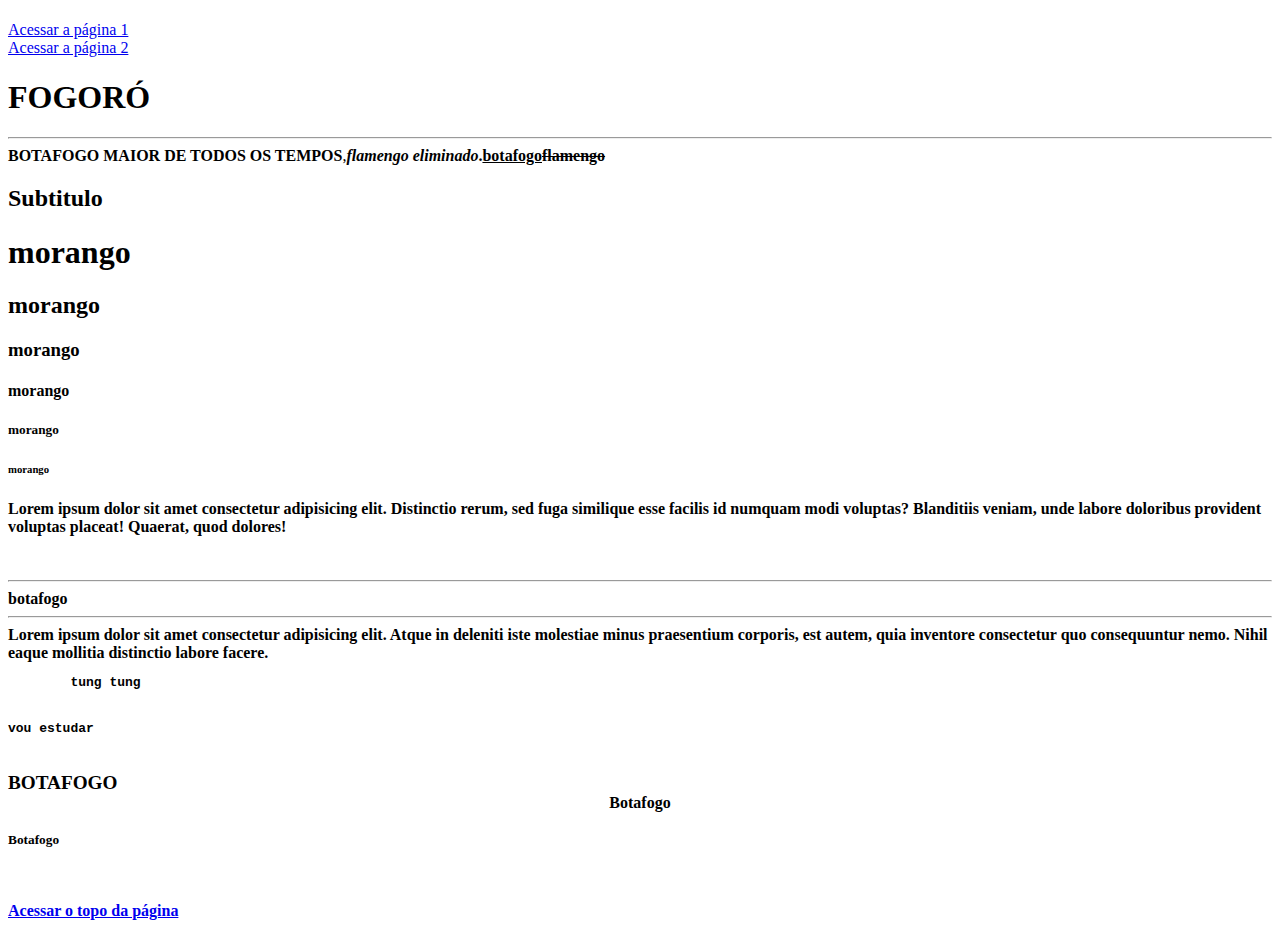
<file: index.html>
<!DOCTYPE html>
<html lang="en">
<head>
    <meta charset="UTF-8">
    <meta name="viewport" content="width=device-width, initial-scale=1.0">
    <title><meu primeiro site></www></title>
</head>
<body>
      <!--Âncora-->
      <h1 id="SecaoAncora"></h1>
  
  <!--Transição de página-->
      <a href="./paginas/pagina1.html" target="_blank">
        Acessar a página 1
      </a>
      <br>
      <a href="./paginas/pagina2.html" target="_blank">
        Acessar a página 2
      </a>
      <!--Elementos de texto-->
    <p><h1>FOGORÓ</h1> <hr><b>BOTAFOGO MAIOR DE TODOS OS TEMPOS</b>,<b><i>flamengo eliminado</i><b>.<u>botafogo</u><del>flamengo</del>
      </p>
      <h2>Subtitulo</h2>

    <!--Hierarquia-->
    <h1>morango</h1>
    <h2>morango</h2>
    <h3>morango</h3>
    <h4>morango</h4>
    <h5>morango</h5>
    <h6>morango</h6>
    <!--Quebra de linha-->
    Lorem ipsum dolor sit amet consectetur adipisicing elit. Distinctio rerum, sed fuga similique esse facilis id numquam modi voluptas? Blanditiis veniam, unde labore doloribus provident voluptas placeat! Quaerat, quod dolores!
    <br/>
    <br/>
    <br/>
    <hr>botafogo<hr>
    Lorem ipsum dolor sit amet consectetur adipisicing elit. Atque in deleniti iste molestiae minus praesentium corporis, est autem, quia inventore consectetur quo consequuntur nemo. Nihil eaque mollitia distinctio labore facere.
    <!--Código de programção-->
    <pre>
        tung tung   
    </pre>
    <code>
        vou estudar
    </code>
    <br/>
    <br/>
    <br/>
    <big>BOTAFOGO</big>
    <br>
    <center>Botafogo</center>
    <br>
    <small>Botafogo</small>
    <br>
    <br>
    <br>
    <br>
    <a href="#SecaoAncora">Acessar o topo da página</a>

</body>
</html>
</file>
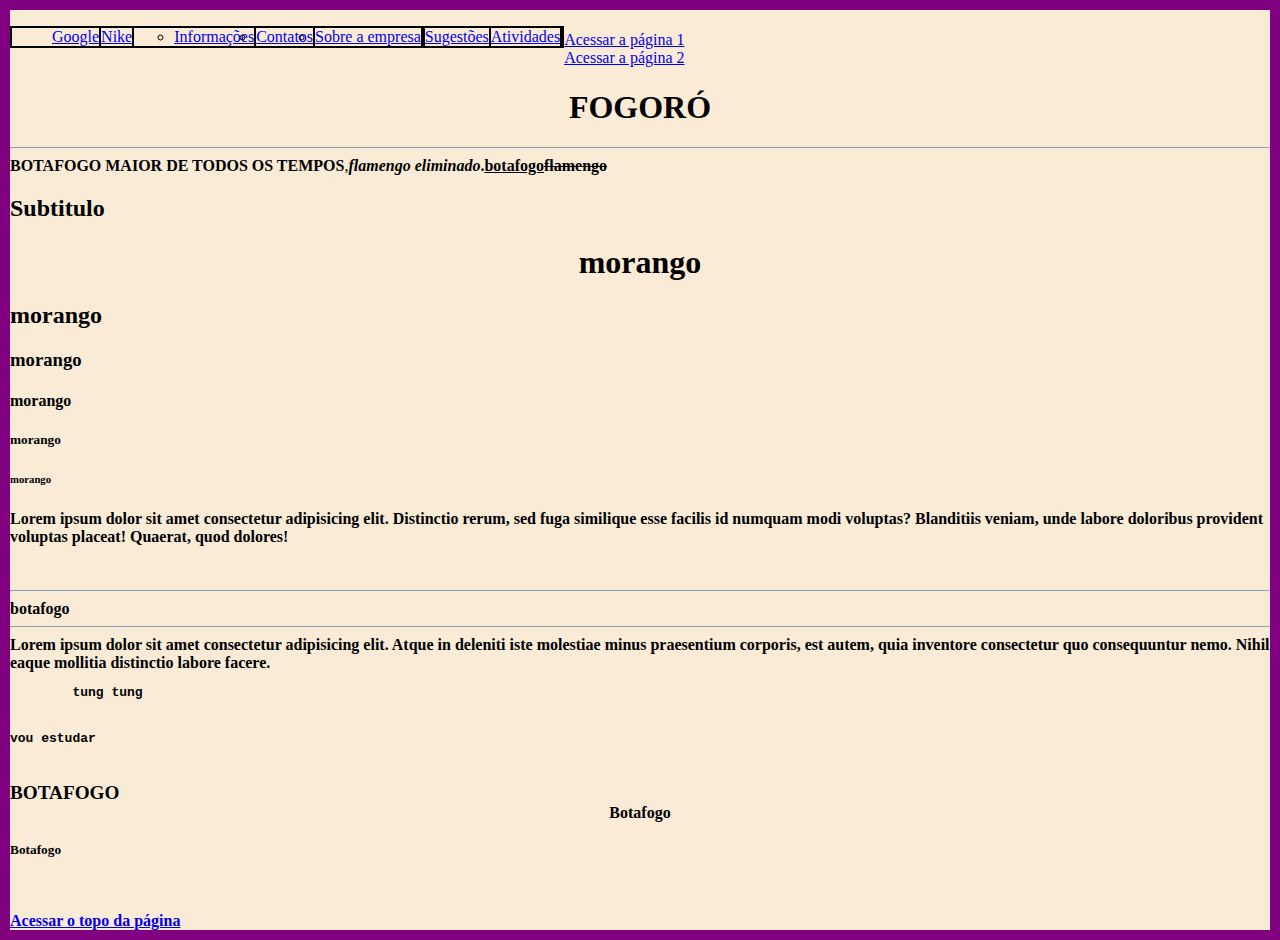
<file: desenvolvimento-de-interfaces-visual-code-studio-master/index.html>
<!DOCTYPE html>
<html lang="en">
<head>
    <meta charset="UTF-8">
    <meta name="viewport" content="width=device-width, initial-scale=1.0">
    <link rel="stylesheet" type="text/css" href="style.css" >
    <title><meu primeiro site></www></title>
</head>
<body id="bodyindex">
  <header></header>
  <!--Menu-->
  <nav>
    <ul class="menu">
      <li><a href = "www.google.com.br">Google</a></li>
      <li><a href="nike.com.br">Nike</a></li>
      <li>
        <a href="#"></a>
        <ul>
          <li><a href="#">Informações</a></li>
          <li><a href="#">Contatos</a></li>
          <li><a href="#">Sobre a empresa</a></li>
        </ul>
      </li>
      <li><a href="#">Sugestões</a></li>
      <li><a href="#">Atividades</a></li>
    </ul>  
  </nav>
      <!--Âncora-->
      <h1 id="SecaoAncora"></h1>
  
  <!--Transição de página-->
      <a href="./paginas/pagina1.html" target="_blank">
        Acessar a página 1
      </a>
      <br>
      <a href="./paginas/pagina2.html" target="_blank">
        Acessar a página 2
      </a>
      <!--Elementos de texto-->
    <p><h1>FOGORÓ</h1> <hr><b>BOTAFOGO MAIOR DE TODOS OS TEMPOS</b>,<b><i>flamengo eliminado</i><b>.<u>botafogo</u><del>flamengo</del>
      </p>
      <h2>Subtitulo</h2>

    <!--Hierarquia-->
    <h1>morango</h1>
    <h2>morango</h2>
    <h3>morango</h3>
    <h4>morango</h4>
    <h5>morango</h5>
    <h6>morango</h6>
    <!--Quebra de linha-->
    Lorem ipsum dolor sit amet consectetur adipisicing elit. Distinctio rerum, sed fuga similique esse facilis id numquam modi voluptas? Blanditiis veniam, unde labore doloribus provident voluptas placeat! Quaerat, quod dolores!
    <br/>
    <br/>
    <br/>
    <hr>botafogo<hr>
    Lorem ipsum dolor sit amet consectetur adipisicing elit. Atque in deleniti iste molestiae minus praesentium corporis, est autem, quia inventore consectetur quo consequuntur nemo. Nihil eaque mollitia distinctio labore facere.
    <!--Código de programção-->
    <pre>
        tung tung   
    </pre>
    <code>
        vou estudar
    </code>
    <br/>
    <br/>
    <br/>
    <big>BOTAFOGO</big>
    <br>
    <center>Botafogo</center>
    <br>
    <small>Botafogo</small>
    <br>
    <br>
    <br>
    <br>
    <a href="#SecaoAncora">Acessar o topo da página</a>

</body>
</html>
</file>
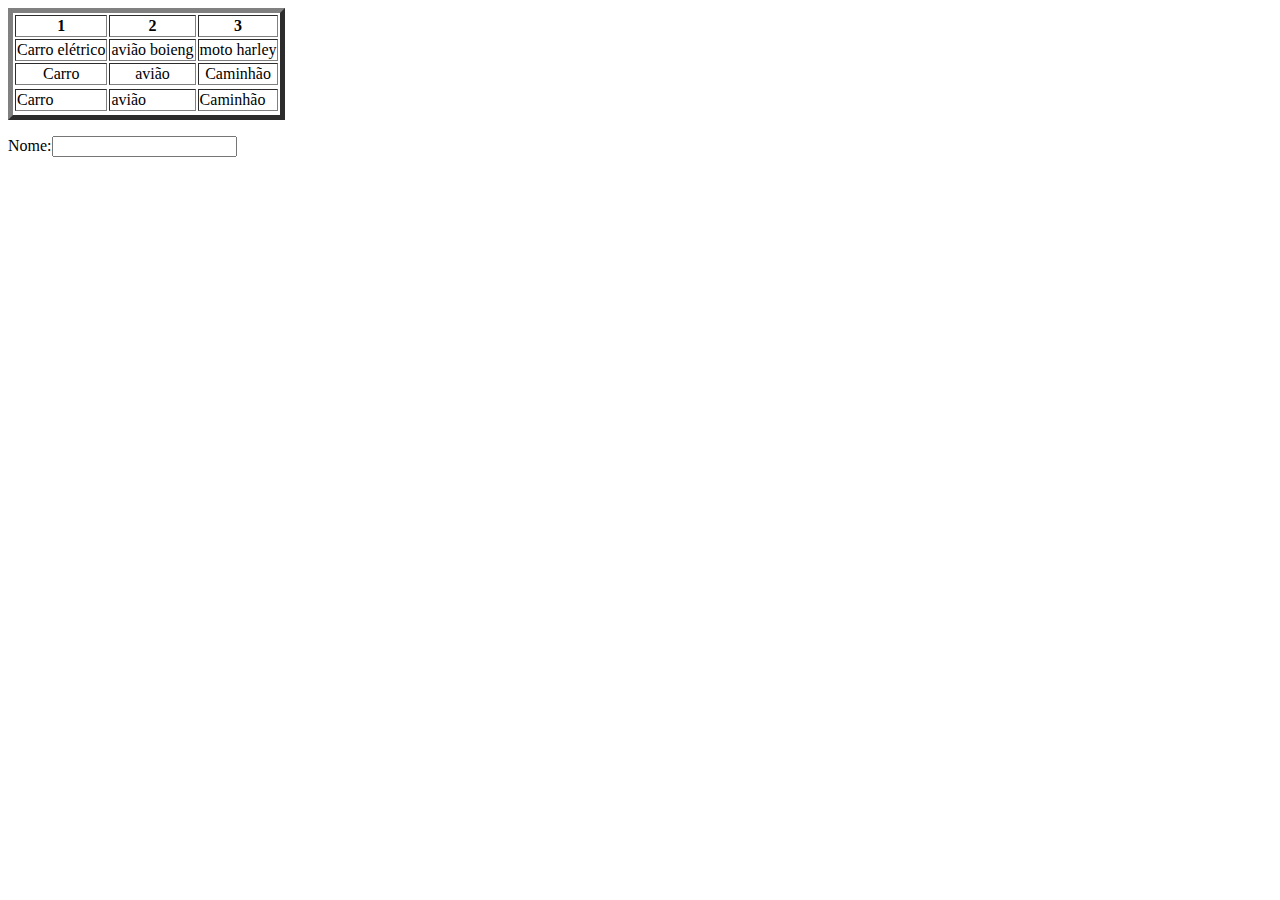
<file: paginas/pagina2.html>
<!DOCTYPE html>
<html lang="en">
<head>
    <meta charset="UTF-8">
    <meta name="viewport" content="width=device-width, initial-scale=1.0">
    <title>Página 2</title>
</head>
<body>
    <!--Tabelas-->
<table border="5">
    <tr align="center">
        <th>1</th>
        <th>2</th>
        <th>3</th>
        <tr align="center" >


        <td>Carro elétrico</td>
        <td>avião boieng</td>
        <td>moto harley</td>
    </tr>
    <tr align="center">
        <td>Carro</td>
        <td>avião</td>
        <td>Caminhão</td>
    <tr>
    </tr>
    <td>Carro</td>
    <td>avião</td>
    <td>Caminhão</td>
    <tr>
<table>
    <!--Formulário-->
    <form>
       <p>Nome:<input type="text"/></p>

    </form>


</body>
</html>
</file>
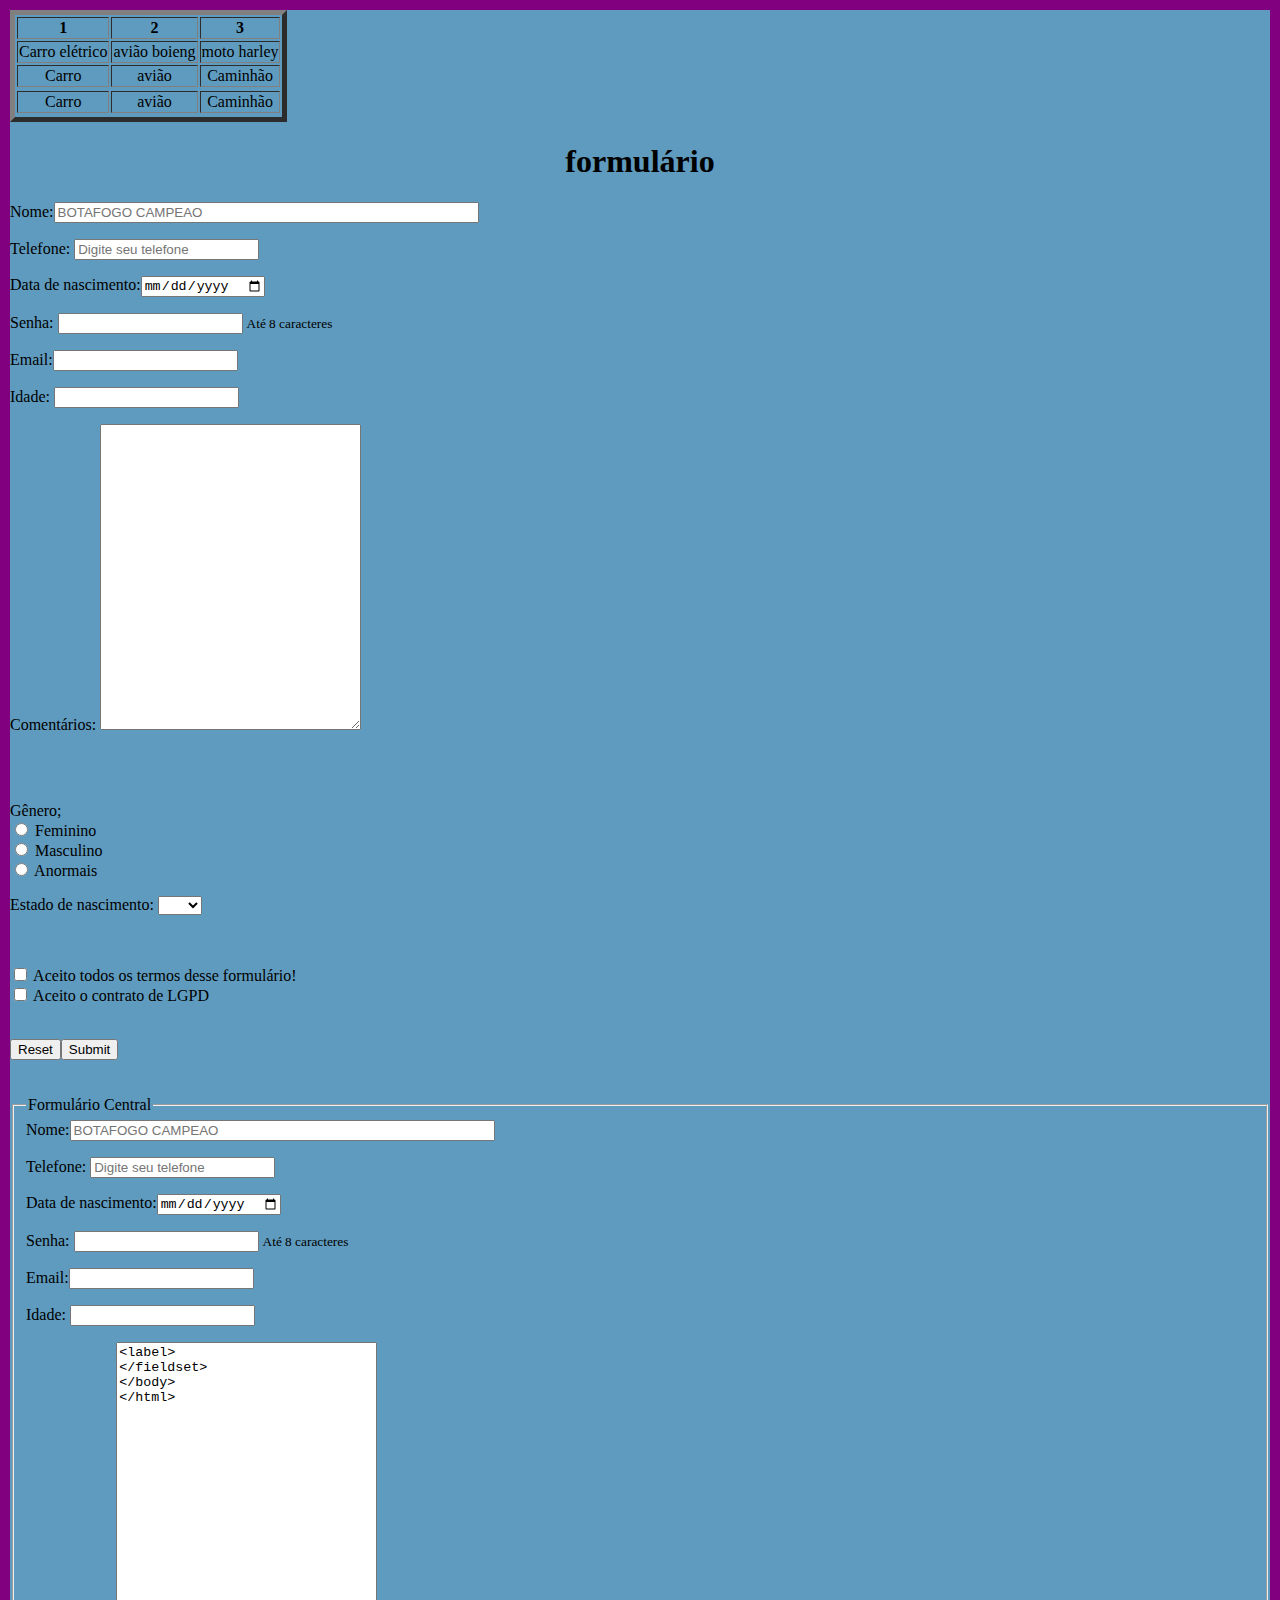
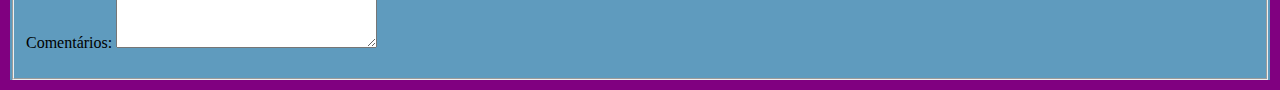
<file: desenvolvimento-de-interfaces-visual-code-studio-master/paginas/pagina2.html>
<!DOCTYPE html>
<html lang="en">
<head>
    <meta charset="UTF-8">
    <meta name="viewport" content="width=device-width, initial-scale=1.0">
    <link rel="stylesheet" type="text/css" href="../style.css" >
    <title>Página 2</title>
</head>
<body>
    <!--Tabelas-->
<table border="5">
    <tr align="center">
        <th>1</th>
        <th>2</th>
        <th>3</th>
        <tr align="center" >


        <td>Carro elétrico</td>
        <td>avião boieng</td>
        <td>moto harley</td>
    </tr>
    <tr align="center">
        <td>Carro</td>
        <td>avião</td>
        <td>Caminhão</td>
    <tr>
    </tr>
    <td>Carro</td>
    <td>avião</td>
    <td>Caminhão</td>
    <tr>
<table>
    <!--Formulário-->
    <form action="arquivo.sql" method="post" >
        <h1 align ="center" >formulário</h1>
       <p>Nome:<input type="text" placeholder="BOTAFOGO CAMPEAO" size="50"/></p>
       <p>Telefone: <input type="tel" placeholder="Digite seu telefone" maxlenght="15"/></p>
       <p>Data de nascimento:<input type="date" name=""><p>
       <p>Senha: <input type="passwqrd" maxlenght="8">
       <small>Até 8 caracteres</small><p>
       <p>Email:<input type="email" name="email"></p>
       <p>Idade: <input type="number" ><p>
       <p>Comentários: <textarea rows="20"  cols="30">
       </textarea></p>
       <br>
       <br>
       <!--Estrutura de opções-->
       <p>Gênero;
       <br>
       <input type="radio" name="" value="Feminino"> Feminino
       <br>
       <input type="radio" name="" value="Mascculino"> Masculino
       <br>
       <input type="radio" name="" value="Anormais"> Anormais
       </p>
       <!--Estrutura de seleção-->
       <p>Estado de nascimento:
          <select>
              <option></option>
              <option value="DF">DF</option>
              <option value="BA">BA</option>
              <option value="GO">GO</option>
              <option value="MG">MG</option>            
         </select>       
       </p>
       <br>
       <!--Estrutura de check-box-->
       <p>
           <input type="checkbox" name="termos">
           Aceito todos os termos desse formulário!
        <br>
        <input type="checkbox" name="termos">
        Aceito o contrato de LGPD
       </p>
       <br>
       <input type="reset" name="reset">
       <input type="submit" name="submit">
</form>
<br>
<br>
<br>
<!--Estrutura de Fieldset-->
<fieldset>
    <legend>Formulário Central</legend>
    <label>  Nome:<input type="text" placeholder="BOTAFOGO CAMPEAO" size="50"/></p>
        <p>Telefone: <input type="tel" placeholder="Digite seu telefone" maxlenght="15"/></p>
        <p>Data de nascimento:<input type="date" name=""><p>
        <p>Senha: <input type="passwqrd" maxlenght="8">
        <small>Até 8 caracteres</small><p>
        <p>Email:<input type="email" name="email"></p>
        <p>Idade: <input type="number" ><p>
        <p>Comentários: <textarea rows="20"  cols="30"><label>
</fieldset>
</body>
</html>
</file>
<file: desenvolvimento-de-interfaces-visual-code-studio-master/style.css>
/*Introdução de elementos*/
body{
    background-color:rgb(95, 155, 190);
    border:10px purple solid;
    margin:auto; /*5px 10px 15px 15px*/
    padding : 0 auto;
}
/*Requisição ID*/
#bodyindex{
    background-color:antiquewhite;
}
h1 {
     text-align: center;
     color:black;
}
p{
    color :black;
}
table tr {
    text-align:center;
}
/* Estrutura do menu*/
.menu{
    list-style: none;
    border: 2px solid black;
    float: left;
}
.menu li{
    position:relative;
    float : left;
    border-right: 2px solid black;
}
.menu.li a {
    color:rgb(194, 61, 61);
    text-decoration:none;
    padding: 5px 10px;
    display:block;
}
.menu li a:hover {
    background-color:black;
    color:aquamarine;
    box-shadow: 5px 10px wheat;

}
</file>
